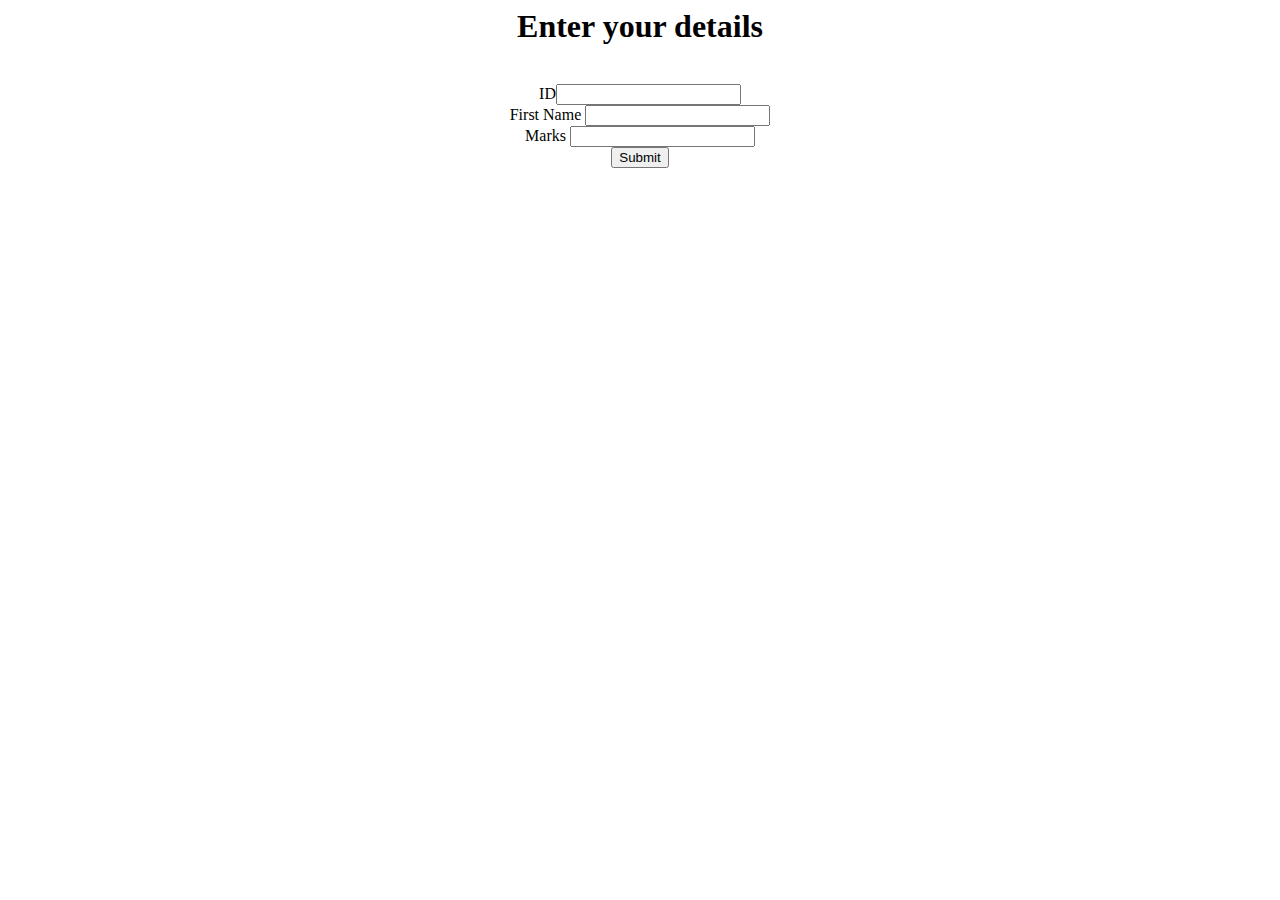
<file: templates/stuinfo.html>
<HTML>
<title>Student Information</title>
<BODY>
<form method="POST" action="/stuinfo">
    <center>
    <H1>Enter your details </H1> <br>
        ID<input type = "text" name= "stuid" /> <br>
    First Name <input type = "text" name= "name" /> <br>
    Marks <input type = "text" name = "marks" /> <br>
    <input type = "submit">
    </center>
</form>
</BODY>
</HTML>
</file>
